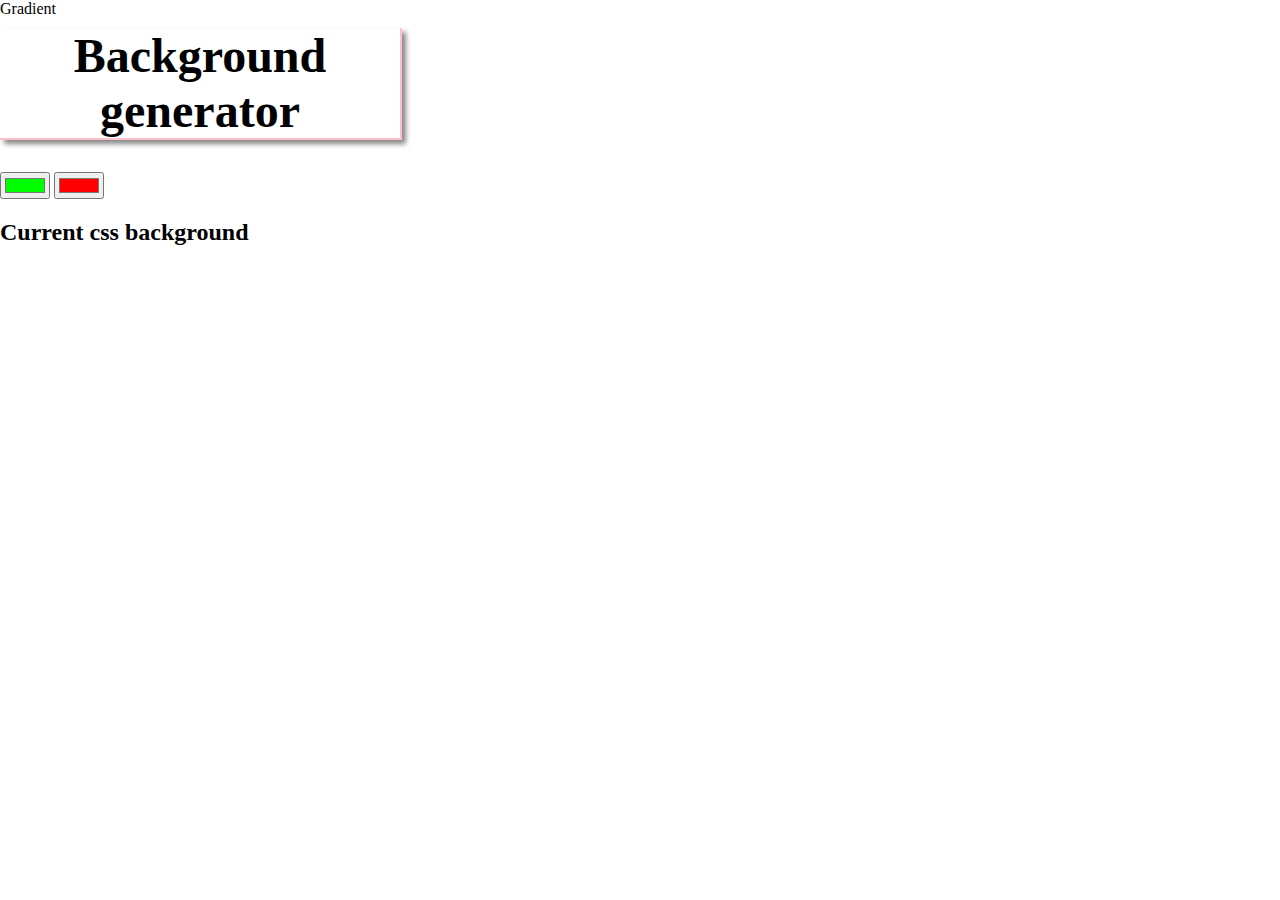
<file: index.htm>
<!DOCTYPE html>
<html lang="en">
<head>
    <meta charset="UTF-8">
    <meta name="viewport" content="width=device-width, initial-scale=1.0">
    <titl>Gradient</title>
        <link rel="stylesheet" href="style.css">
</head>
<body id="gradient">
    <h1>Background generator</h1>
    <input class="color1" type="color" name="color1" value="#00ff00">
    <input class="color2" type="color" name="color2" value="#ff0000">

    <h2>Current css background</h2>
    <h3></h3>
    <script src="script.js"></script>
</body>
</html>
</file>
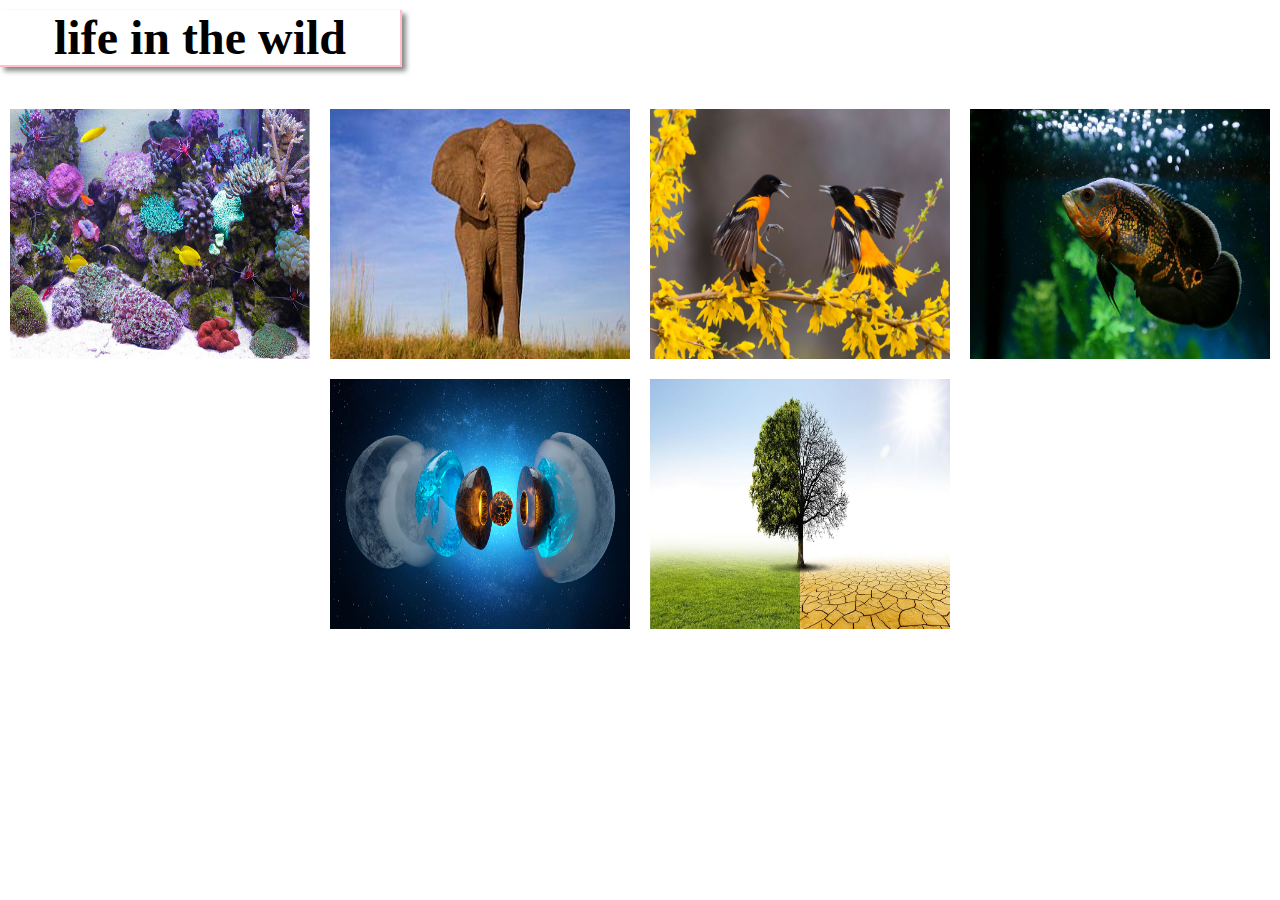
<file: flexbox.html>
<!DOCTYPE html>
<html lang="en">
<head>
    <meta charset="UTF-8">
    <meta name="viewport" content="width=device-width, initial-scale=1.0">
    <title>CSS</title>
    <link rel="stylesheet" href="style.css">
</head>
<body>
    <h1>life in the wild</h1>
    <div class="container">
        <img src="images/72036.jpg" alt="">
        <img src="images/22274226-0-image-m-4_1576431080924.jpg" alt="">
        <img src="images/istock-1144653112.jpg" alt="">
        <img src=" images/oscar_fish_in_freshwater_aquarium_-_shutterstock_1238026390_f31f37ef-e747-47d4-b654-b882df6d9ecb_1000x.jpg" alt="">
        <img src="images/Superionic-Ice-Giant_2880x1620.jpg" alt="">
        <img src="images/Trockenstress-Baeume-mit-Trichoderma-vorbeugen-1440.jpg" alt="">
    </div>
</body>
</html>
</file>
<file: style.css>
body{
    margin: 0px;
}
.container{
    display: flex;
    flex-wrap: wrap;
    justify-content: center;
}
h1{
    font-family: cursive ;
    font-size: 3em;
    border-bottom: 2px solid pink;
    border-right: 2px solid pink;
    box-shadow: 4px 4px 5px #888888;
    width: 400px;
    text-align: center;
    margin-top: 10px;
}
img{
    width: 300px;
    height: 250px;
    margin: 10px;
    transition: all 1s;
}
img:hover{
    transform: scale(1.1);
}
</file>
